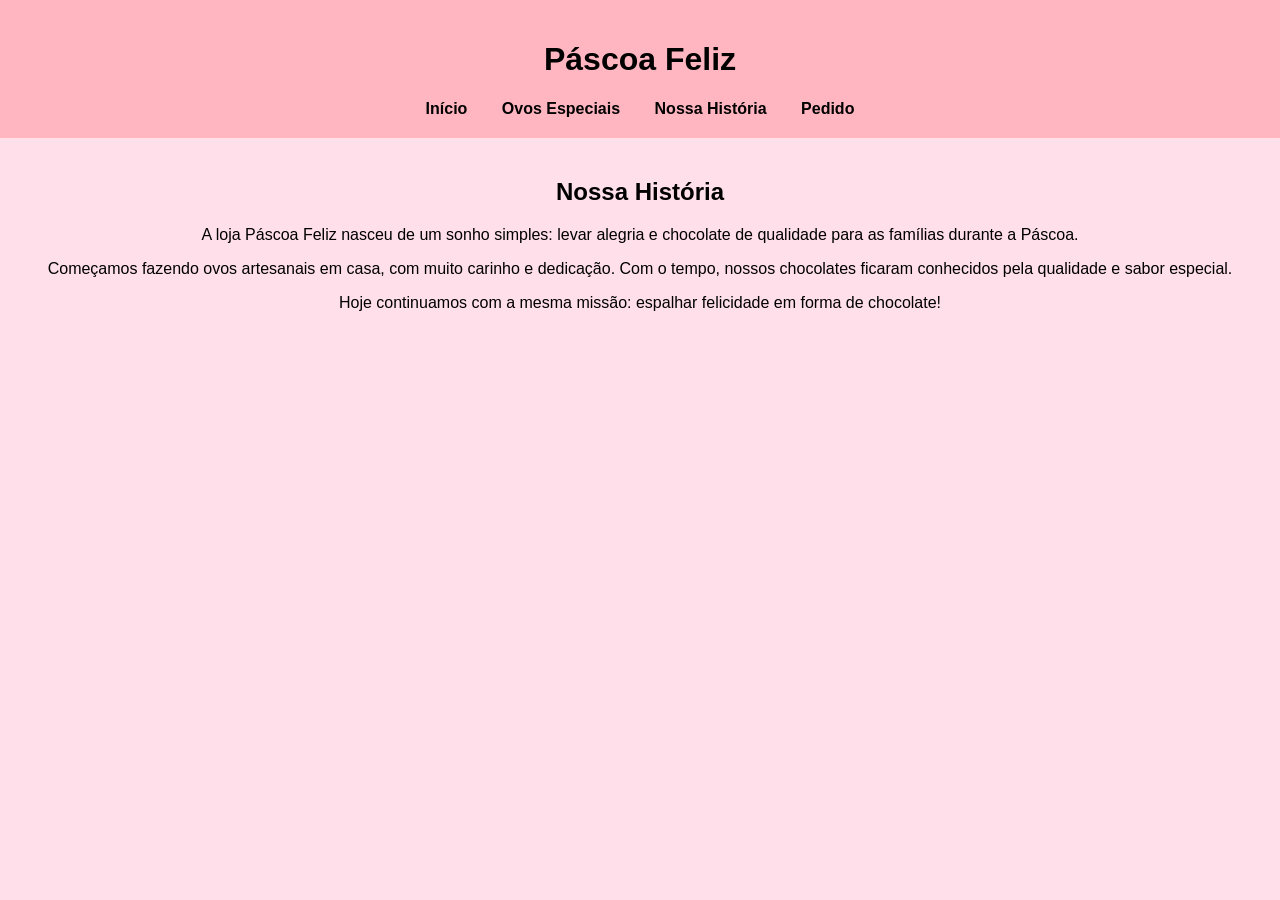
<file: historia.html>
<!DOCTYPE html>
<html>
<head>
<title>Nossa História</title>
<link rel="stylesheet" href="style.css">
</head>

<body>

<header>
<h1>Páscoa Feliz</h1>

<nav>
<a href="index.html">Início</a>
<a href="ovos.html">Ovos Especiais</a>
<a href="historia.html">Nossa História</a>
<a href="pedido.html">Pedido</a>
</nav>

</header>

<div class="container">

<h2>Nossa História</h2>

<p>
A loja Páscoa Feliz nasceu de um sonho simples: levar alegria e
chocolate de qualidade para as famílias durante a Páscoa.
</p>

<p>
Começamos fazendo ovos artesanais em casa, com muito carinho e
dedicação. Com o tempo, nossos chocolates ficaram conhecidos
pela qualidade e sabor especial.
</p>

<p>
Hoje continuamos com a mesma missão: espalhar felicidade em forma
de chocolate!
</p>

</div>

</body>
</html>
</file>
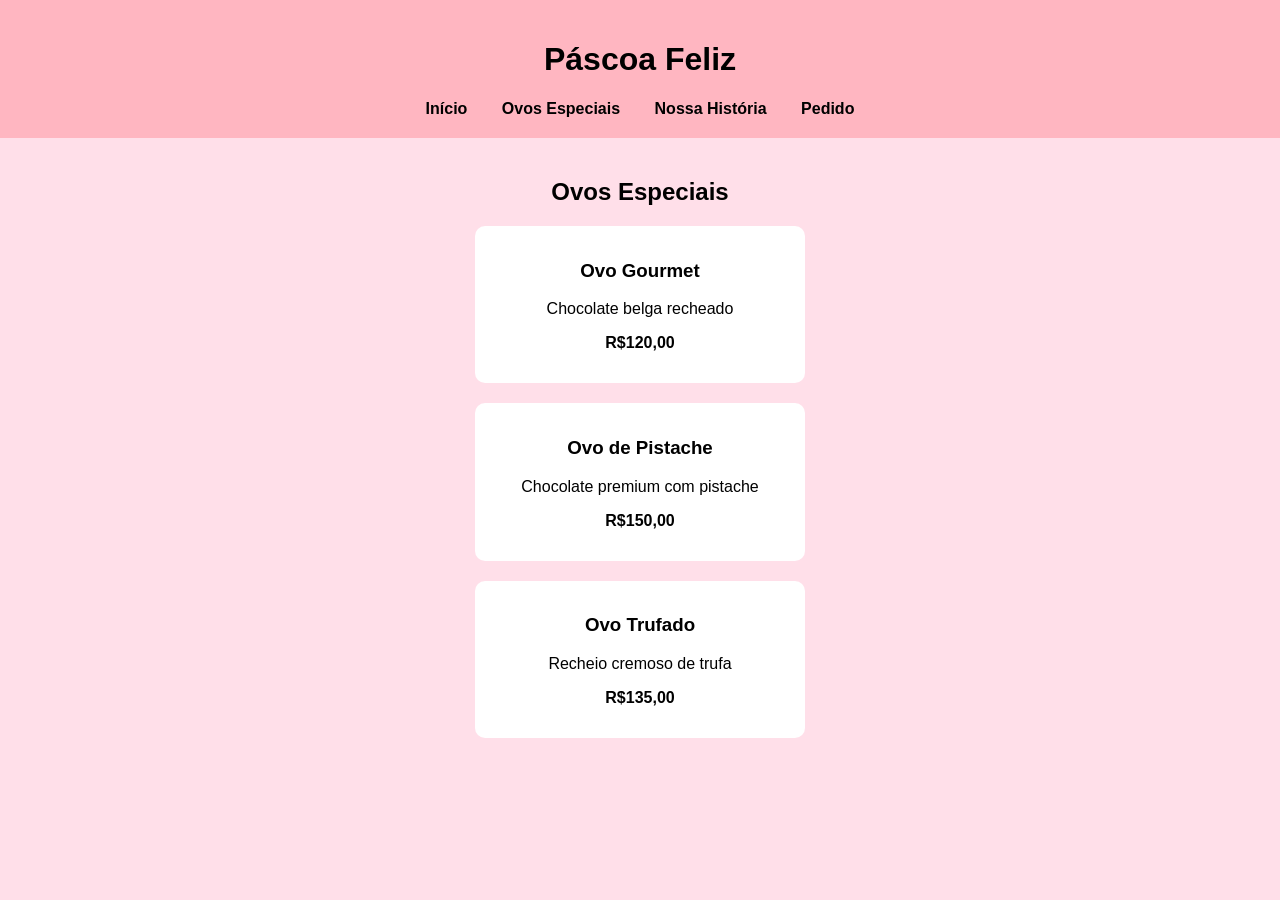
<file: ovos.html>
<!DOCTYPE html>
<html>
<head>
<title>Ovos Especiais</title>
<link rel="stylesheet" href="style.css">
</head>

<body>

<header>
<h1>Páscoa Feliz</h1>

<nav>
<a href="index.html">Início</a>
<a href="ovos.html">Ovos Especiais</a>
<a href="historia.html">Nossa História</a>
<a href="pedido.html">Pedido</a>
</nav>

</header>

<div class="container">

<h2>Ovos Especiais</h2>

<div class="produto">
<h3>Ovo Gourmet</h3>
<p>Chocolate belga recheado</p>
<p><b>R$120,00</b></p>
</div>

<div class="produto">
<h3>Ovo de Pistache</h3>
<p>Chocolate premium com pistache</p>
<p><b>R$150,00</b></p>
</div>

<div class="produto">
<h3>Ovo Trufado</h3>
<p>Recheio cremoso de trufa</p>
<p><b>R$135,00</b></p>
</div>

</div>

</body>
</html>
</file>
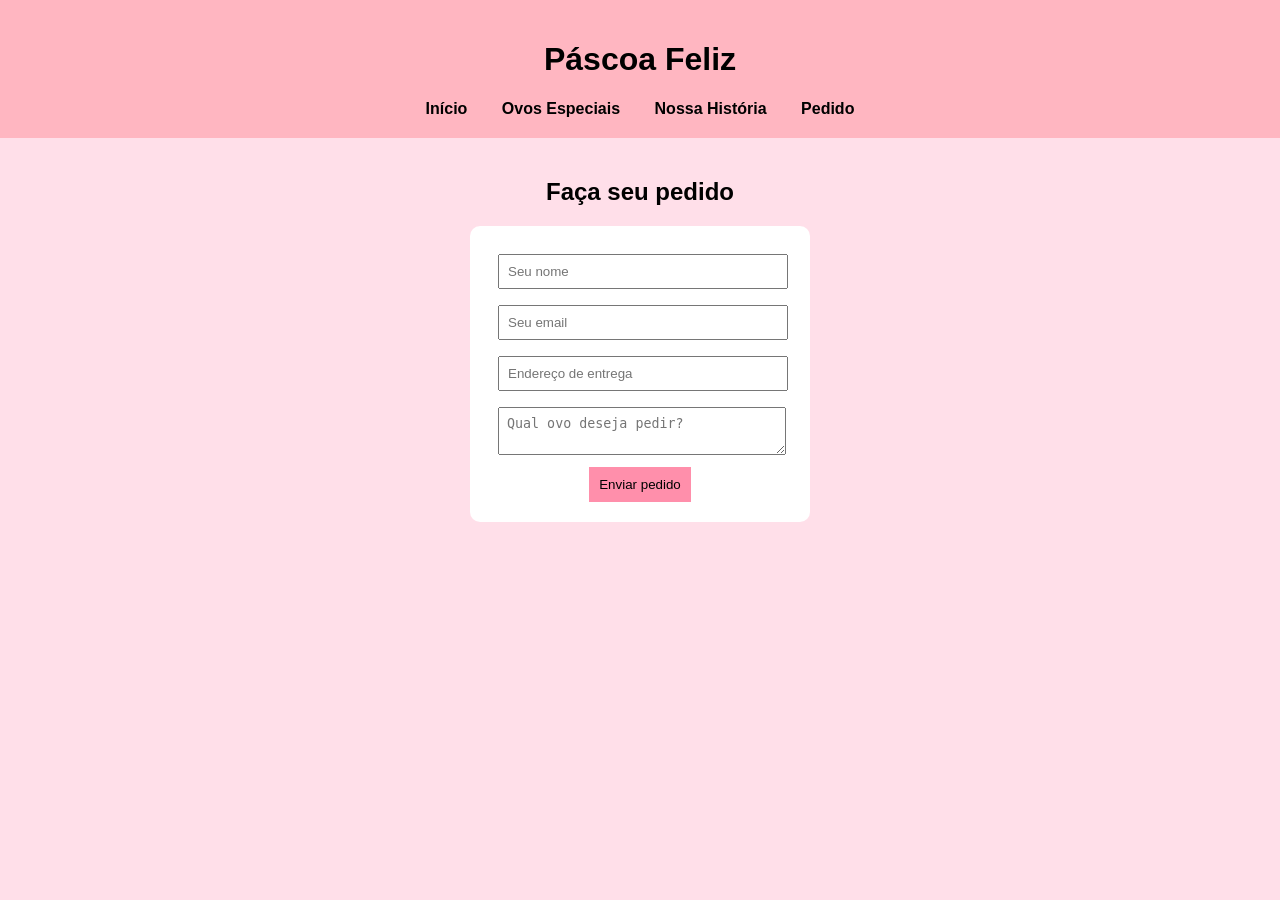
<file: pedido.html>
<!DOCTYPE html>
<html>
<head>
<title>Pedido</title>
<link rel="stylesheet" href="style.css">
</head>

<body>

<header>
<h1>Páscoa Feliz</h1>

<nav>
<a href="index.html">Início</a>
<a href="ovos.html">Ovos Especiais</a>
<a href="historia.html">Nossa História</a>
<a href="pedido.html">Pedido</a>
</nav>

</header>

<div class="container">

<h2>Faça seu pedido</h2>

<form>

<input type="text" placeholder="Seu nome">

<input type="email" placeholder="Seu email">

<input type="text" placeholder="Endereço de entrega">

<textarea placeholder="Qual ovo deseja pedir?"></textarea>

<button type="submit">Enviar pedido</button>

</form>

</div>

</body>
</html>
</file>
<file: style.css>
body{
    background-color:#ffdfe9;
    font-family: Arial, Helvetica, sans-serif;
    text-align:center;
    margin:0;
}

header{
    background-color:#ffb6c1;
    padding:20px;
}

nav a{
    margin:15px;
    text-decoration:none;
    color:black;
    font-weight:bold;
}

.container{
    padding:20px;
}

img{
    width:200px;
    margin:10px;
    border-radius:10px;
}

.produto{
    background:white;
    margin:20px auto;
    padding:15px;
    width:300px;
    border-radius:10px;
}

form{
    background:white;
    width:300px;
    margin:auto;
    padding:20px;
    border-radius:10px;
}

input, textarea{
    width:90%;
    padding:8px;
    margin:8px;
}

button{
    background:#ff8fab;
    border:none;
    padding:10px;
    cursor:pointer;
}
</file>
